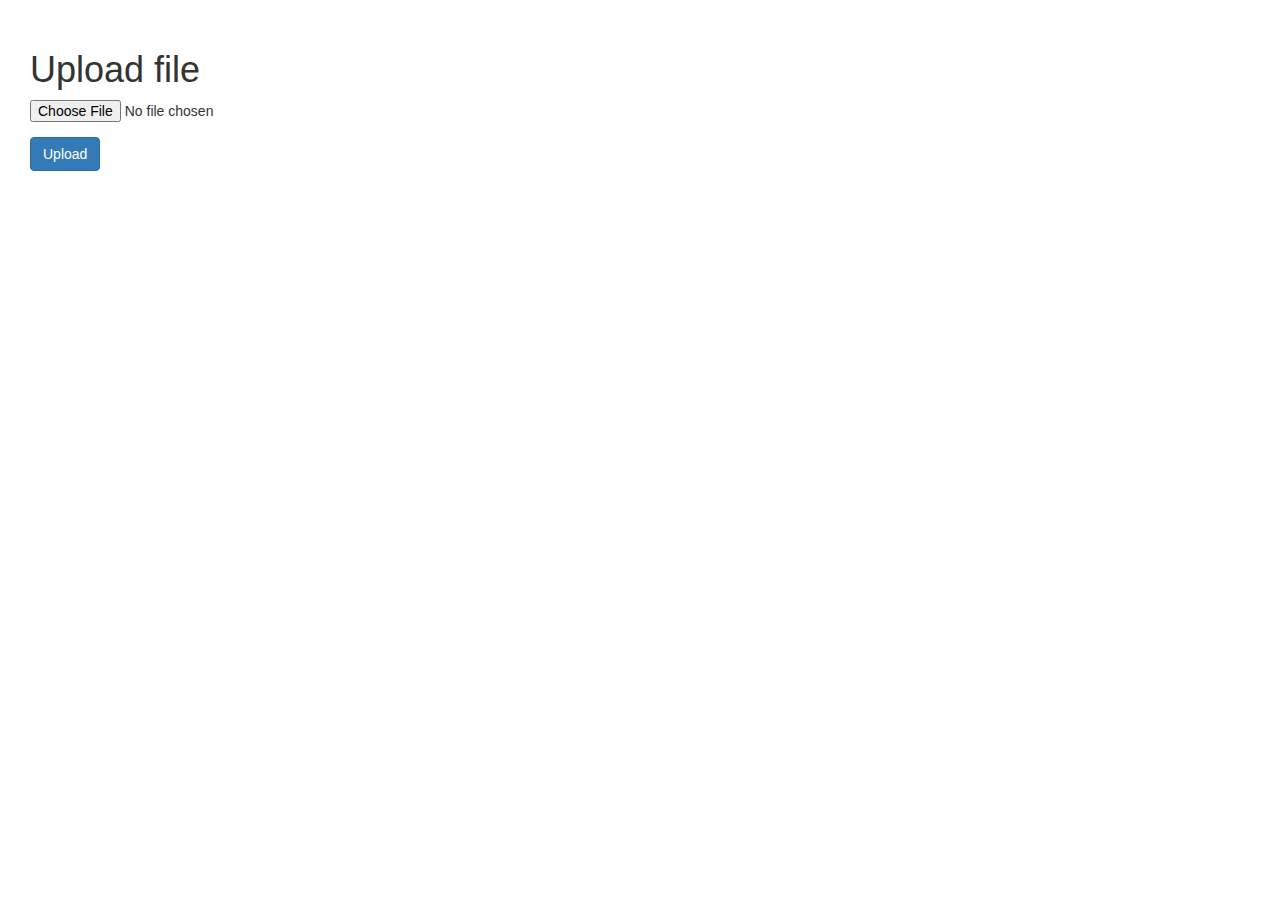
<file: templates/upload.html>
<!DOCTYPE html>
<html>
<head>
	<title>Upload page</title>
	<link rel="stylesheet" href="https://maxcdn.bootstrapcdn.com/bootstrap/3.3.7/css/bootstrap.min.css" integrity="sha384-BVYiiSIFeK1dGmJRAkycuHAHRg32OmUcww7on3RYdg4Va+PmSTsz/K68vbdEjh4u" crossorigin="anonymous">
	<style type="text/css">
		html{
			padding: 30px;
		}
	</style>
</head>
<body>
	<h1>Upload file</h1>
	<form enctype="multipart/form-data" method="post">
		<input type="file" name="file">
		<input type="submit" name="" value="Upload" class="btn btn-primary" style="margin-top:15px;">
	</form>
</body>
</html>
</file>
